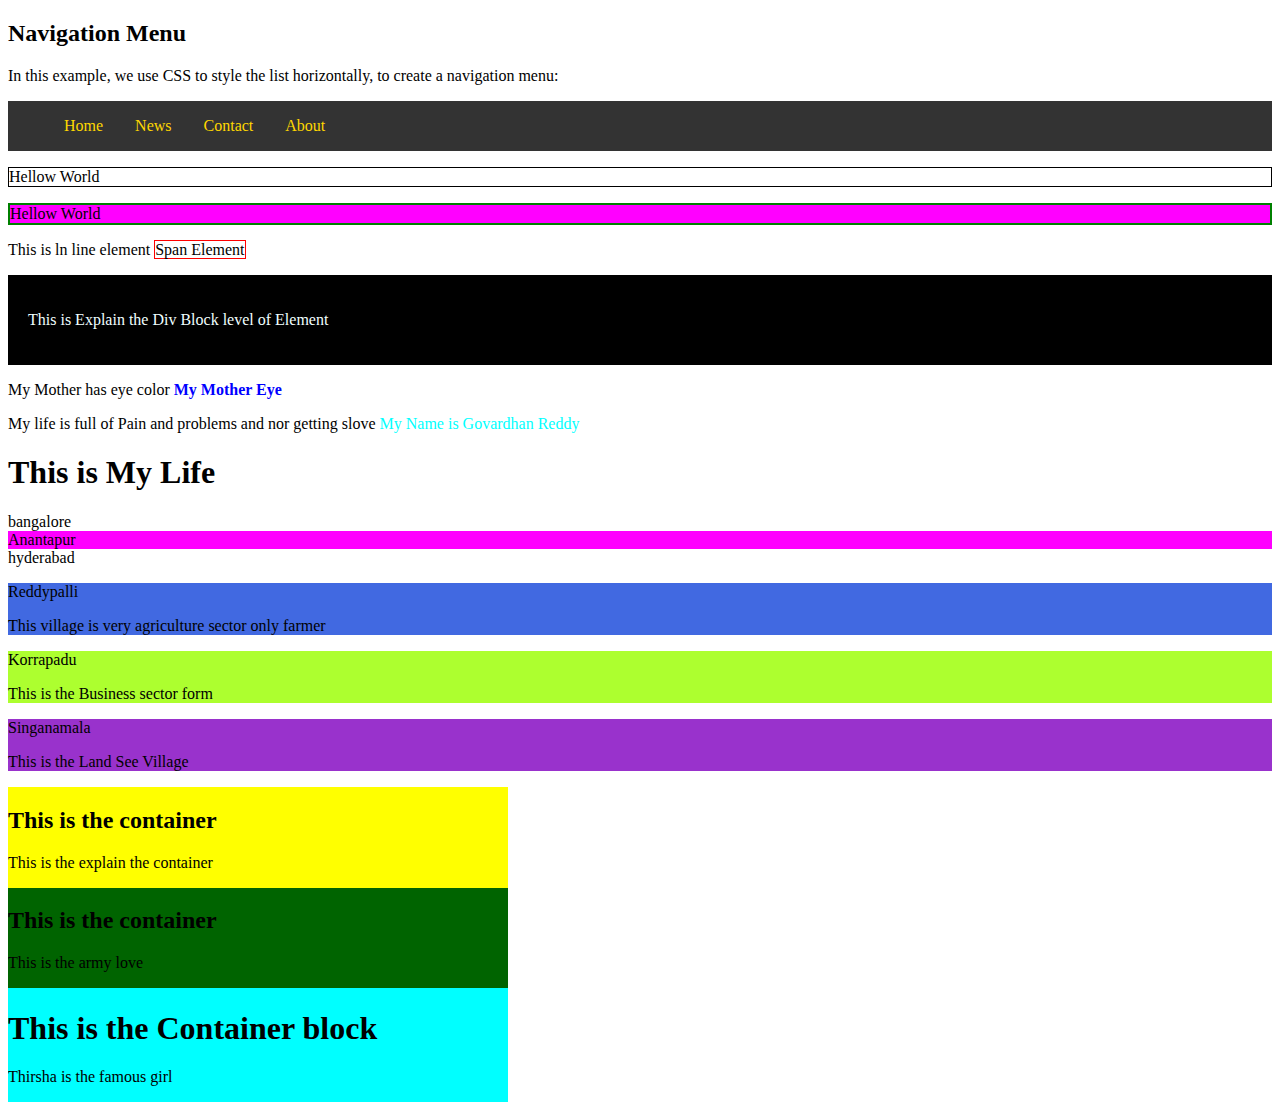
<file: index.html>
<!DOCTYPE html>
<html lang="en">
<head>
    <meta charset="UTF-8">
    <meta name="viewport" content="width=device-width, initial-scale=1.0">
    <title>Document</title>
</head>
<body>
    <!DOCTYPE html>
<html>
<head>
<style>
ul {
  list-style-type: none;
  margin: 1;
  padding: 2;
  overflow: hidden;
  background-color: #333333;
}

li {
  float: left;
}

li a {
  display: block;
  color: gold;
  text-align: center;
  padding: 16px;
  text-decoration: none;
}

li a:hover {
  background-color: #111111;
}
</style>
</head>
<body>

<h2>Navigation Menu</h2>
<p>In this example, we use CSS to style the list horizontally, to create a navigation menu:</p>

<ul>
  <li><a href="#home">Home</a></li>
  <li><a href="#news">News</a></li>
  <li><a href="#contact">Contact</a></li>
  <li><a href="#about">About</a></li>
</ul>

</body>
</html>


</body>
</html>


<html>
<body>
<p style="border: 1px solid black;">Hellow World</p>
<div style="border: 2px solid green">Hellow World</div>
<p >This is ln line element <span style="border: 1px solid red">Span Element</span></p>
</body>
</html>

<html>
<body>
<div style="background-color: black;color: azure;padding: 20px;">
    <p>This is Explain the Div Block level of Element</p>
</div>

</div>
</body>
</html>

<html>
<body>
<p>My Mother has eye color <span style="color: blue;font-weight: bold;">My Mother Eye</span></p>
<p> My life is full of Pain and problems and nor getting slove <span style="color: aqua;font-style: inherit;">My Name is Govardhan Reddy</span></p>
</body>
</html>

<html>
<body>
<style>
div {
    background-color: fuchsia;

}
</style>
<h1>This is My Life</h1>
bangalore <div>Anantapur</div>hyderabad

</body>
</html>

<!--<html>
<body>
    <style>
        div {
width: 100px;
margin: 100px;
background-color: cyan;
        }
    </style>
<h1>This is div and Element</h1>
<div>
    <p>hi</p>
    <p>Roja</p>
    <p>Fine</p>
</div>
</body>
</html>-->

<html>
<body>
<div style="background-color: royalblue;">
    <p>Reddypalli</p>
    <p>This village is very agriculture sector only farmer</p>
</div>
<div style="background-color:greenyellow;">
    <p>Korrapadu</p>
    <p>This is the Business sector form</p>
</div>
<div style="background-color: darkorchid;">
    <p>Singanamala</p>
    <p>This is the Land See Village</p>
</div>
</body>
</html>

<html>

<style>
div.mycontainer{
    width: 500px;
    overflow: auto;
}
div.mycontainer div{
    width: 500px;
    float: left;
}
</style>

<body>
<div class="mycontainer">
<div style="background-color: yellow;">
    <h2>This is the container</h2>
    <p>This is the explain the container</p>
</div>

<div style="background-color: darkgreen;">
    <h2>This is the container</h2>
    <p>This is the army love</p>
</div>
<div style="background-color: cyan;">
    <h1>This is the Container block</h1>
    <p>Thirsha is the famous girl</p>
</div>
</div>


</body>
</html>

<!DOCTYPE html>
<html lang="en">
<head>
    <meta charset="UTF-8">
    <meta name="viewport" content="width=device-width, initial-scale=1.0">
    <title>Document</title>
</head>
<body>
    <h will fuck of my life</h>
</body>
</html>
</file>
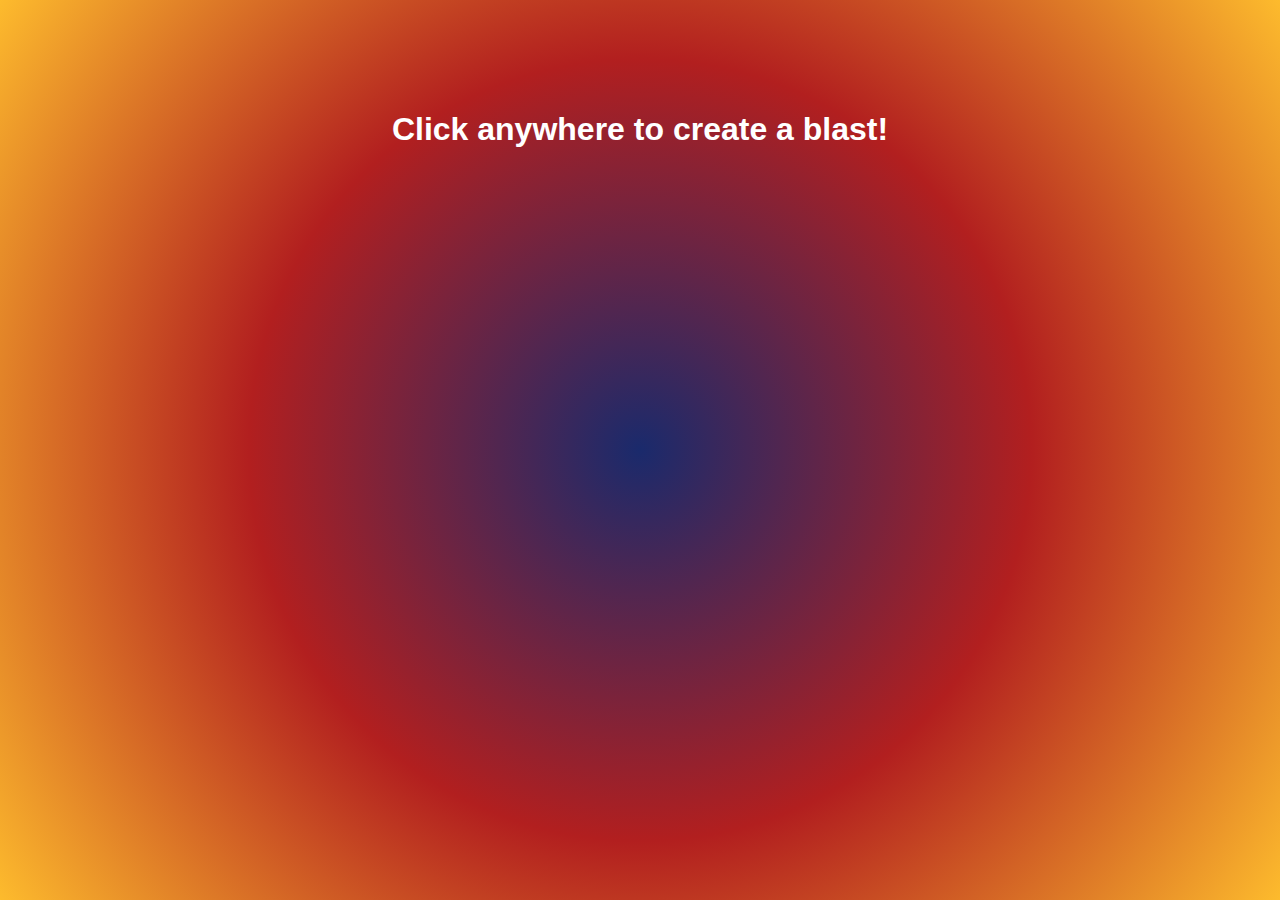
<file: blast.html>
<!DOCTYPE html>
<html lang="en">
<head>
    <meta charset="UTF-8">
    <meta name="viewport" content="width=device-width, initial-scale=1.0">
    <title>Blast Fun</title>
    <link rel="stylesheet" href="blast.css">
</head>
<body>
    <h1>Click anywhere to create a blast!</h1>
    <script src="blast.js"></script>
</body>
</html>
</file>
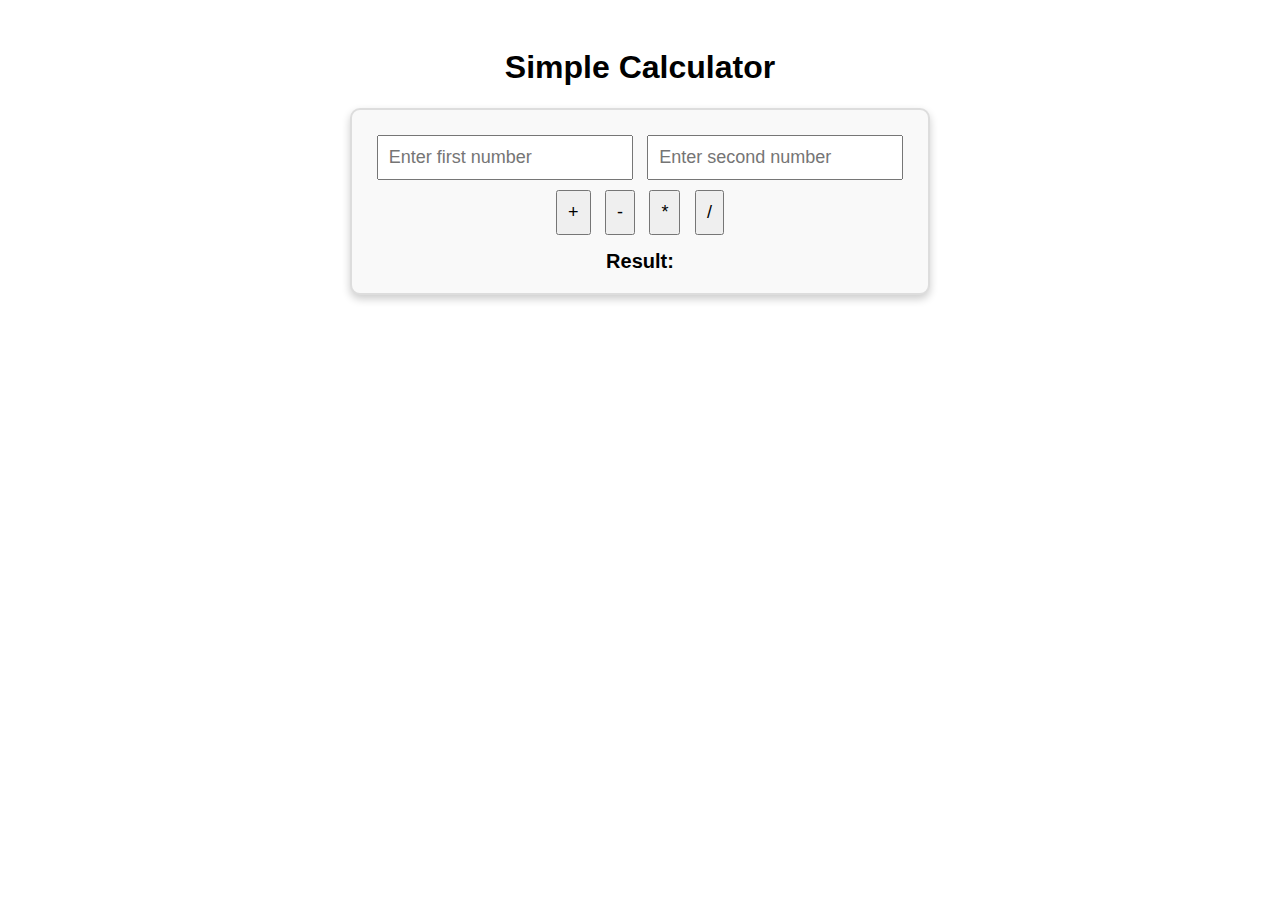
<file: calculator.html>
<!DOCTYPE html>
<html lang="en">
<head>
  <meta charset="UTF-8">
  <meta name="viewport" content="width=device-width, initial-scale=1.0">
  <title>Simple Calculator</title>
  <style>
    body {
      font-family: Arial, sans-serif;
      text-align: center;
      padding: 20px;
    }
    .calculator {
      display: inline-block;
      padding: 20px;
      border: 2px solid #ddd;
      border-radius: 10px;
      background-color: #f9f9f9;
      box-shadow: 0 4px 8px rgba(0, 0, 0, 0.2);
    }
    input, button {
      margin: 5px;
      padding: 10px;
      font-size: 18px;
    }
    button {
      cursor: pointer;
    }
    #result {
      margin-top: 10px;
      font-size: 20px;
      font-weight: bold;
    }
  </style>
</head>
<body>
  <h1>Simple Calculator</h1>
  <div class="calculator">
    <input type="number" id="num1" placeholder="Enter first number">
    <input type="number" id="num2" placeholder="Enter second number"><br>
    <button onclick="calculate('+')">+</button>
    <button onclick="calculate('-')">-</button>
    <button onclick="calculate('*')">*</button>
    <button onclick="calculate('/')">/</button>
    <div id="result">Result: </div>
  </div>

  <script>
    function calculate(operator) {
      const num1 = parseFloat(document.getElementById('num1').value);
      const num2 = parseFloat(document.getElementById('num2').value);

      if (isNaN(num1) || isNaN(num2)) {
        document.getElementById('result').textContent = "Please enter valid numbers.";
        return;
      }

      let result;
      switch (operator) {
        case '+':
          result = num1 + num2;
          break;
        case '-':
          result = num1 - num2;
          break;
        case '*':
          result = num1 * num2;
          break;
        case '/':
          if (num2 === 0) {
            document.getElementById('result').textContent = "Cannot divide by zero.";
            return;
          }
          result = num1 / num2;
          break;
        default:
          result = "Invalid Operation";
      }

      document.getElementById('result').textContent = `Result: ${result}`;
    }
  </script>
</body>
</html>
</file>
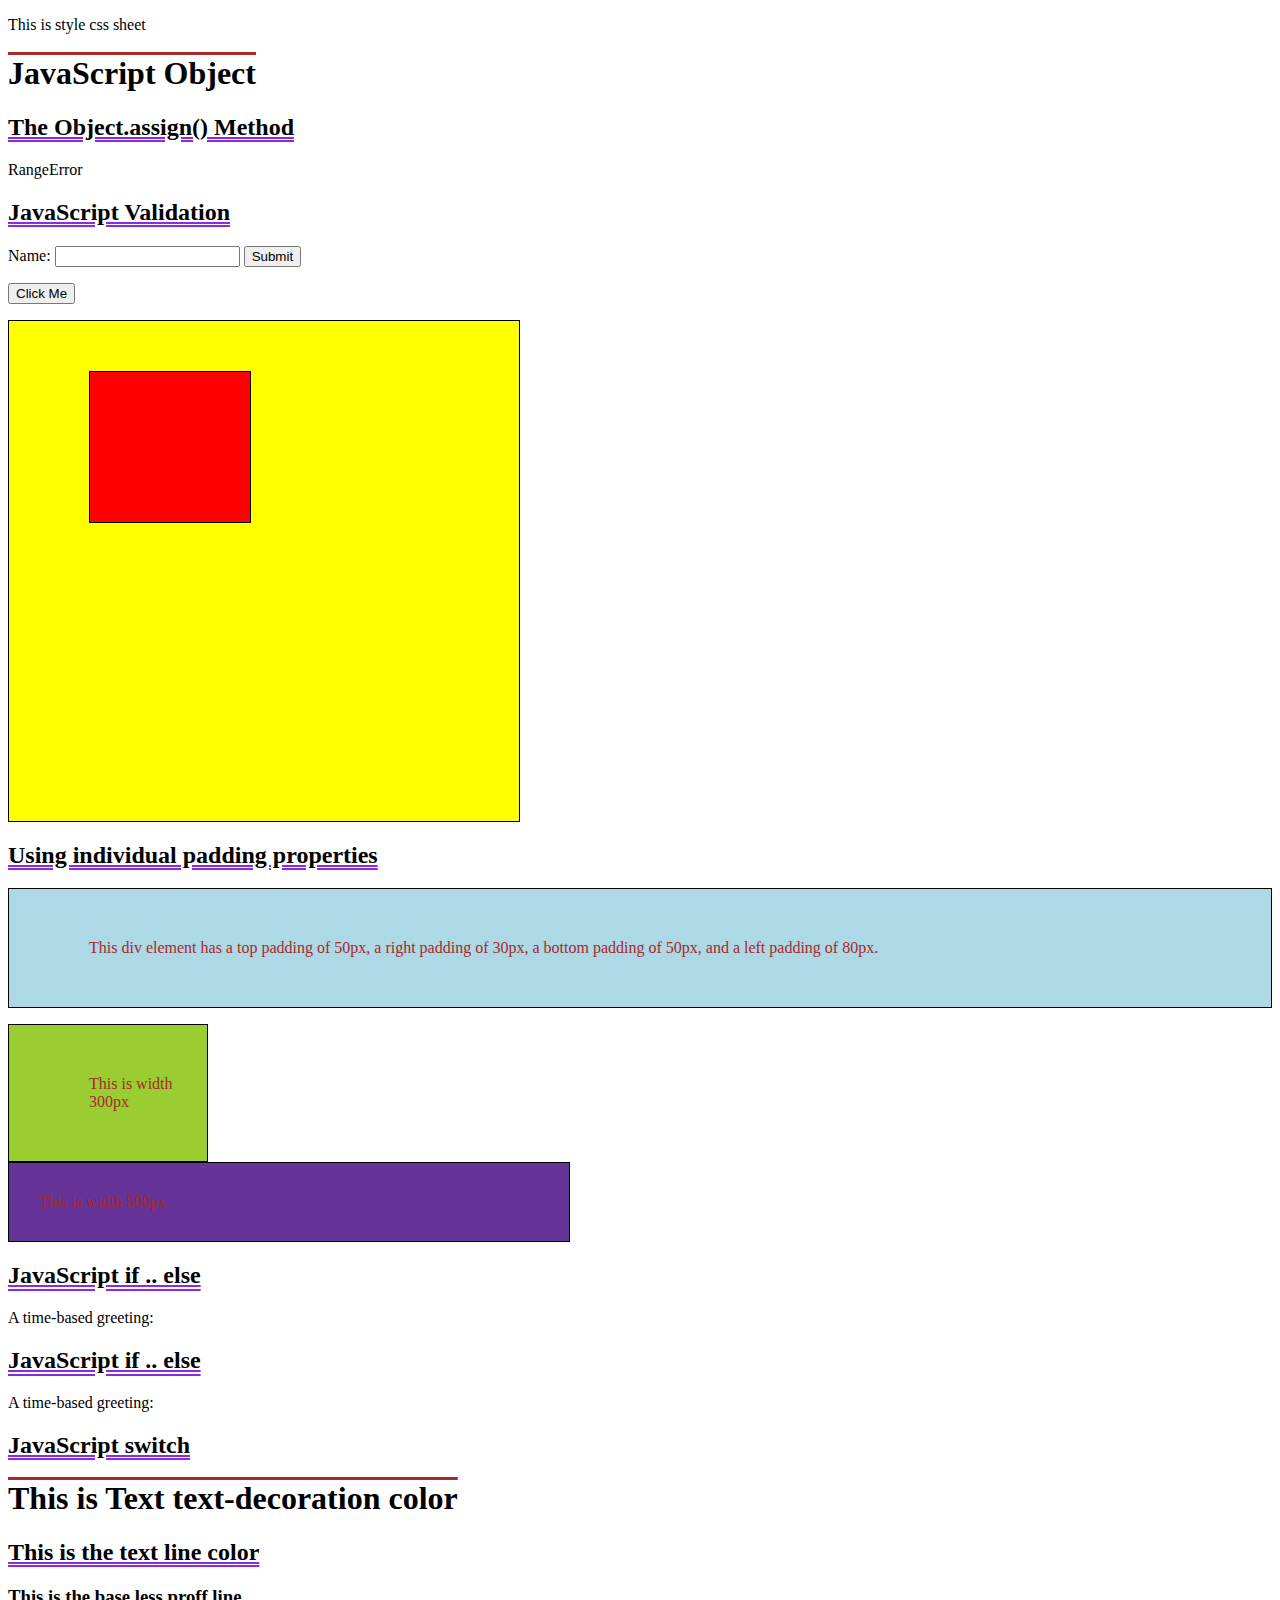
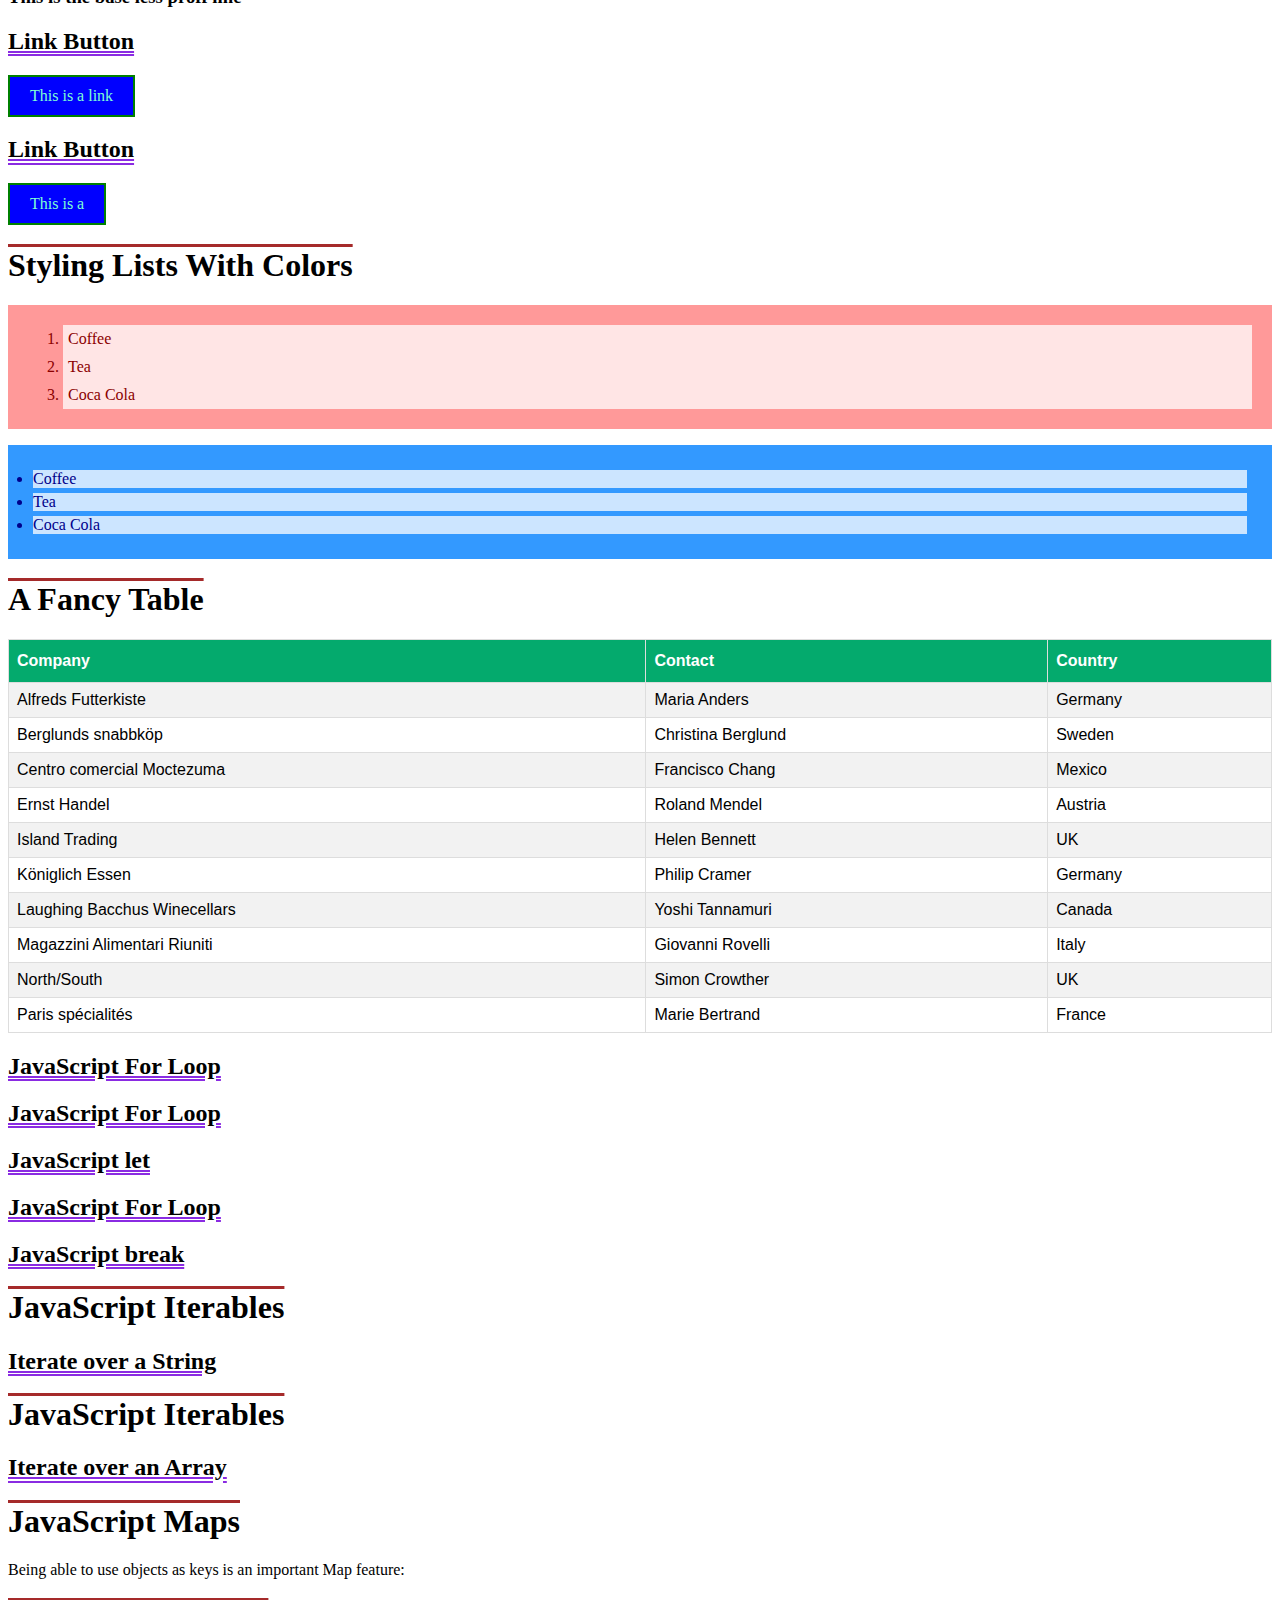
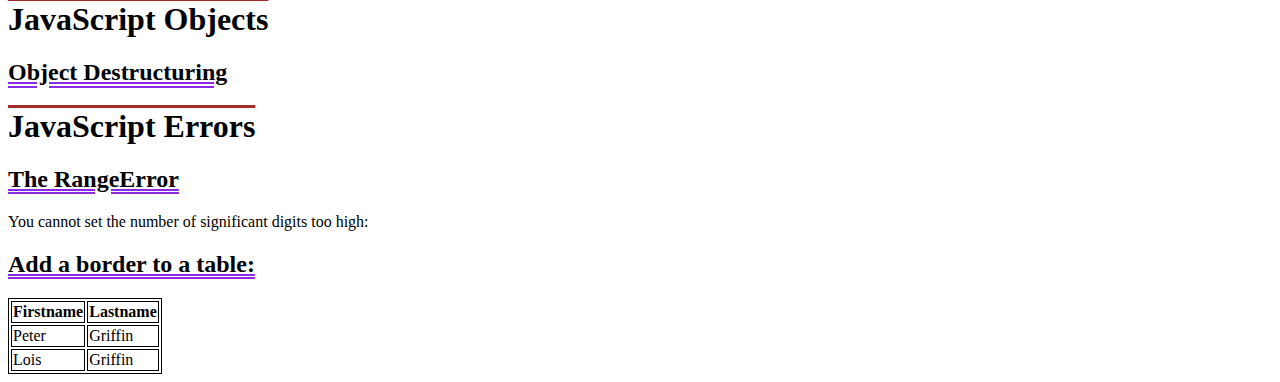
<file: div.html>
<!DOCTYPE html>
<html lang="en">
<head>
    <meta charset="UTF-8">
    <meta name="viewport" content="width=device-width, initial-scale=1.0">
    <title>Document</title>
</head>
<body>
    <p> This is style css sheet</p>
    <style>
        div {
            border: 1px salmon brown;
            background-color: blueviolet;
            color: brown;
        }
    </style>
</body>
</html>
<!DOCTYPE html>
<html>
<body>
<h1>JavaScript Object</h1>
<h2>The Object.assign() Method</h2>
<p id="demo"></p>
<script>
// Create Target Object
const person1 = {
  firstName: "John",
  lastName: "Doe",
  age: 50,
  eyeColor: "blue"
};
const person2 = {firstName: "Anne",lastName: "Smith"};
Object.assign(person1, person2);
let text = Object.entries(person1);
document.getElementById("demo").innerHTML = text;
</script>
</body>
</html>
<html>
<head>
<body>
<p id="demo"></p>
<script>
const people ={
    firstName:"Bhima",
    lastName:"Reddy",
    age:34,
    eyeColor:"red"
};
const people1 ={firstName:"Chakali",lastName:"Varun"};
Object.assign(people,people1);
let text8 =Object.entries(people1);
document.getElementById("demo").innerHTML =text8;
</script> 
</body>
</head>
</html>

<!DOCTYPE html>
<html>
<head>
<script>
function validateForm() {
  let x = document.forms["myForm"]["fname"].value;
  if (x == "") {
    alert("Name must be filled out");
    return false;
  }
}
</script>
</head>
<body>
<h2>JavaScript Validation</h2>
<form name="myForm" action="/action_page.php" onsubmit="return validateForm()" method="post">
  Name: <input type="text" name="fname">
  <input type="submit" value="Submit">
</form>
</body>
</html>

<!DOCTYPE html>
<html>
<style>
#container {
  width: 400px;
  height: 400px;
  position: relative;
  background: yellow;
}
#animate {
  width: 50px;
  height: 50px;
  position: absolute;
  background-color: red;
}
</style>
<body>

<p><button onclick="myMove()">Click Me</button></p> 

<div id ="container">
  <div id ="animate"></div>
</div>

<script>
function myMove() {
  let id = null;
  const elem = document.getElementById("animate");   
  let pos = 0;
  clearInterval(id);
  id = setInterval(frame, 5);
  function frame() {
    if (pos == 350) {
      clearInterval(id);
    } else {
      pos++; 
      elem.style.top = pos + "px"; 
      elem.style.left = pos + "px"; 
    }
  }
}
</script>
</body>
</html>
<!DOCTYPE html>
<html>
<head>
<style>
div {
  border: 1px solid black;
  background-color: lightblue;
  padding-top: 50px;
  padding-right: 30px;
  padding-bottom: 50px;
  padding-left: 80px;
}
</style>
</head>
<body>
<h2>Using individual padding properties</h2>
<div>This div element has a top padding of 50px, a right padding of 30px, a bottom padding of 50px, and a left padding of 80px.</div>
</body>
</html>

<html>
<head>

<p id="demo"></p>
<style>
div.ex1{
    width: 200px;
    background-color: yellowgreen;
    box-sizing: border-box;
}
div.ex2{
    width: 500px;
    background-color: rebeccapurple;
    padding: 30px;
}
</style>
<body>
<div class ="ex1">This is width 300px</div>
<div class ="ex2"> This is width 500px</div>
</body>
</head>
</html>

<!DOCTYPE html>
<html>
<body>
    <h2>JavaScript if .. else</h2>
    <p>A time-based greeting:</p>
    <p id="demo"></p>
    <script>
        const hour = new Date().getHours(); 
        let greeting;
        if (hour < 18) {
            greeting = "Good day";
        } else {
            greeting = "Good evening";
        }
        document.getElementById("demo").innerHTML = greeting;
    </script>
</body>
</html>
<html>
<head>
 <body>
<p id="demo"></p>
<script>
const hours =new Date().getHours();
let greeting3;
if (hour <19){
    greeting3="Good Day";
}else {
    greeting3="Good Evening";
}
document.getElementById("demo").innerHTML=greeting3;
</script>
</head>
</body>
</html>

<!DOCTYPE html>
<html>
<body>
<h2>JavaScript if .. else</h2>
<p>A time-based greeting:</p>
<p id="demo"></p>
<script>
const time = new Date().getHours();
let greeting4;
if (time < 10) {
  greeting4 = "Good morning";
} else if (time < 20) {
  greeting4 = "Good day";
} else {
  greeting4 = "Good evening";
}
document.getElementById("demo").innerHTML = greeting4;
</script>
</body>
</html>

<html>
<head>
<body>
<p id="demo"></p>
<script>
const time1 = new date().getHours();
let greeting5;
if (time<10){
    greeting5 ="GooD Morning";
}else  if (time1 < 20) {
    greeting5= "GooD Day";
} else {
    greeting5 = "Good Evening";
}
document.getElementById("demo").innerHTML=greeting5;
</script>
</body>
</head>
</html>

<html>
<body>
<h2>JavaScript switch</h2>
<p id="demo"></p>
<script>
let text0;
switch (new Date().getDay()) {
  case 4:
  case 5:
    text0= "Soon it is Weekend";
    break;
  case 0:
  case 6:
    text0 = "It is Weekend";
    break;
  default:
    text0 = "Looking forward to the Weekend";
}
document.getElementById("demo").innerHTML = text;
</script>
</body>
</html>

<html>
<head>
<body>
<p id="demo"></p>
<script>
let text5;
switch (new Date().getDay()) {
case 1:
case 2 :
text5="Soon its Weekend";
break;
default:
text5="Looking Forward ti this Weekend";
}
document.getElementById("demo").innerHTML= text5;
</script>
</body>
</head>
</html>

<html>
<head>
<style>
h1{
    text-decoration: dashed;
    text-decoration: overline;
    text-decoration-color: brown;
}
h2{
    text-decoration: line-through;
    text-decoration: underline red double;
    text-decoration-color: blueviolet;
}
h3{
    text-decoration: underline;
    text-decoration: solid;
    text-decoration-color: aliceblue;
}
</style>
<body>
    <h1>This is Text text-decoration color</h1>
    <h2> This is the text line color</h2>
    <h3> This is the base less proff line</h3>
</body>
</head>
</html>
<!DOCTYPE html>
<html>
<head>
<style>
a:link, a:visited {
  background-color: white;
  color: black;
  border: 2px solid green;
  padding: 10px 20px;
  text-align: center;
  text-decoration: none;
  display: inline-block;
}
a:hover, a:active {
  background-color: green;
  color: white;
}
</style>
</head>
<body>
<h2>Link Button</h2>
<a href="default.asp" target="_blank">This is a link</a>
</body>
</html>
<html>
<head>
<p id="demo"></p>
<style>
a:link, a:visited{
    text-decoration: dashed;
    display: inline-block;
    background-color: blue;
    color: aquamarine;   
}

</style>
<body>
    <h2>Link Button</h2>
    <a href="https://dqy00000fktbfma3-dev-ed.develop.lightning.force.com/lightning/page/home" target="_blank">This is a <link rel="stylesheet" href=""></a>
</body>
</body>
</head>
</html>
<html>
<head>
<style>
ol {
  background: #ff9999;
  padding: 20px;
}
ul {
  background: #3399ff;
  padding: 20px;
}
ol li {
  background: #ffe5e5;
  color: darkred;
  padding: 5px;
  margin-left: 35px;
}
ul li {
  background: #cce5ff;
  color: darkblue;
  margin: 5px;
}
</style>
</head>
<body>
<h1>Styling Lists With Colors</h1>
<ol>
  <li>Coffee</li>
  <li>Tea</li>
  <li>Coca Cola</li>
</ol>
<ul>
  <li>Coffee</li>
  <li>Tea</li>
  <li>Coca Cola</li>
</ul>
</body>
</html>
<html>
<head>
<style>
#customers {
  font-family: Arial, Helvetica, sans-serif;
  border-collapse: collapse;
  width: 100%;
}

#customers td, #customers th {
  border: 1px solid #ddd;
  padding: 8px;
}

#customers tr:nth-child(even){background-color: #f2f2f2;}

#customers tr:hover {background-color: #ddd;}

#customers th {
  padding-top: 12px;
  padding-bottom: 12px;
  text-align: left;
  background-color: #04AA6D;
  color: white;
}
</style>
</head>
<body>
<h1>A Fancy Table</h1>
<table id="customers">
  <tr>
    <th>Company</th>
    <th>Contact</th>
    <th>Country</th>
  </tr>
  <tr>
    <td>Alfreds Futterkiste</td>
    <td>Maria Anders</td>
    <td>Germany</td>
  </tr>
  <tr>
    <td>Berglunds snabbköp</td>
    <td>Christina Berglund</td>
    <td>Sweden</td>
  </tr>
  <tr>
    <td>Centro comercial Moctezuma</td>
    <td>Francisco Chang</td>
    <td>Mexico</td>
  </tr>
  <tr>
    <td>Ernst Handel</td>
    <td>Roland Mendel</td>
    <td>Austria</td>
  </tr>
  <tr>
    <td>Island Trading</td>
    <td>Helen Bennett</td>
    <td>UK</td>
  </tr>
  <tr>
    <td>Königlich Essen</td>
    <td>Philip Cramer</td>
    <td>Germany</td>
  </tr>
  <tr>
    <td>Laughing Bacchus Winecellars</td>
    <td>Yoshi Tannamuri</td>
    <td>Canada</td>
  </tr>
  <tr>
    <td>Magazzini Alimentari Riuniti</td>
    <td>Giovanni Rovelli</td>
    <td>Italy</td>
  </tr>
  <tr>
    <td>North/South</td>
    <td>Simon Crowther</td>
    <td>UK</td>
  </tr>
  <tr>
    <td>Paris spécialités</td>
    <td>Marie Bertrand</td>
    <td>France</td>
  </tr>
</table>
</body>
</html>

<!DOCTYPE html>
<html>
<body>
<h2>JavaScript For Loop</h2>
<p id="demo"></p>
<script>
const cars = ["BMW", "Volvo", "Saab", "Ford", "Fiat", "Audi"];
let text = "";
for (let i = 0; i < cars.length; i++) {
  text += cars[i] + "<br>";
}
document.getElementById("demo").innerHTML = text;
</script>
</body>
</html>

<html>
<head>
<body>
<p id="demo"></p>
<script>
const cites =[ "Anantapur","Bangalore","Chennai","Delhi","Mumbai","Kollakatha"];
let text78 ="";
for (let i=0; i< cites.length; i++){
    text78 += cites[i] +"<br>";
}
document.getElementById("demo").innerHTML=text78;
</script>
</body>
</head>
</html>
<html>
<body>
<h2>JavaScript For Loop</h2>
<p id="demo"></p>
<script>
const cars = ["BMW", "Volvo", "Saab", "Ford"];
let i, len, text;
for (i = 0, len = cars.length, text = ""; i < len; i++) {
  text += cars[i] + "<br>";
}
document.getElementById("demo").innerHTML = text;
</script>
</body>
</html>

<html>
<head>
<body>
<p id="demo"></p>
<script>
const country =["Asia","Africa","India","Japan"];
let ii, len1, text00;
for(ii = 0,len1 = country.length, text00 =" "; ii < len; ii++) {
 text += country[ii]+ "<br">;
}
document.getElementById("demo").innerHTML = text00;
</script>
</body>
</head>
</html>
<html>
<body>
<h2>JavaScript let</h2>
<p id="demo"></p>
<script>
let i = 5;
for (let i = 0; i < 10; i++) {
  // some statements
}
document.getElementById("demo").innerHTML = i;
</script>
</body>
</html>
<html>
<head>
<body>
<p id="demo"></p>
<script>
let a= 100;
for (let a=0; a < 100; a++){

}
document.getElementById("demo").innerHTML = a;
</script>
</body>
</head>
</html>

<html>
<body>
<h2>JavaScript For Loop</h2>
<p id="demo"></p>
<script>
const cars1 = ["BMW", "Volvo", "Saab", "Ford"];
let i1 = 2;
let len11 = cars.length;
let text11 = "";
for (;  i < len; i++) {
  text += cars[i] + "<br>";
}
document.getElementById("demo").innerHTML = text11;
</script>
</body>
</html>
<html>
<body>
<h2>JavaScript break</h2>
<p id="demo"></p>
<script>
const cars = ["BMW", "Volvo", "Saab", "Ford"];
let text = "";
list: {
  text += cars[0] + "<br>"; 
  text += cars[1] + "<br>"; 
  break list;
  text += cars[2] + "<br>"; 
  text += cars[3] + "<br>"; 
}
document.getElementById("demo").innerHTML = text;
</script>
</body>
</html>
<html>
<head>
<body>
<p id="demo"></p>
<script>
const vehical =["Cycle","Bicycle","Car","Motor"];
let text88 ="";
list1: {
    text88 +=vehical[0]+ "<br>";
    text88 +=vehical[1]+ "<br>";
    break list1;
    text88 += vehical[2]+ "<br>";
    text88 += vehical[3]+ "<br>";
}
document.getElementById("demo").innerHTML =text88;
</script>
</body>
</head>
</html>
<html>
<body>
<h1>JavaScript Iterables</h1>
<h2>Iterate over a String</h2>
<p id="demo"></p>
<script>
const name = "W3Schools";
let text = ""
for (const x of name) {
  text += x + "<br>";
}
document.getElementById("demo").innerHTML = text;
</script>
</body>
</html>
<html>
<head>
<body>
<p id="demo"></p>
<script>
const na ="GovardhanReddy";
let text89 =""
for (const x of na){
    text89 += x +"<br>";
}
document.getElementById("demo").innerHTML =text89;
</script>
</body>
</head>
</html>
<!DOCTYPE html>
<html>
<body>
<h1>JavaScript Iterables</h1>
<h2>Iterate over an Array</h2>
<p id="demo"></p>
<script>
const letters = ["a","b","c"];
let text = "";
for (const x of letters) {
  text += x + "<br>";
}
document.getElementById("demo").innerHTML = text;
</script>
</body>
</html>
<html>
<head>
<boddy>
<p id="demo"></p>
<script>
const lett =["aa","bb","cc","dd","ee"];
let text000 ="";
for (const x of lett){
    text000 += x + "<br>";
}
document.getElementById("demo").innerHTML = text000;
</script>
</boddy>
</head>
</html>
<html>
<body>
<h1>JavaScript Maps</h1>
<p>Being able to use objects as keys is an important Map feature:</p>
<p id="demo"></p>
<script>
const apples = {name: 'Apples'};
const bananas = {name: 'Bananas'};
const oranges = {name: 'Oranges'};
const fruits = new Map();
fruits.set(apples, 500);
fruits.set(bananas, 300);
fruits.set(oranges, 200);
document.getElementById("demo").innerHTML = fruits.get(apples);
</script>
</body>
</html>

<html>
<head>
<body>
<p id="demo"></p>
<script>
const anger ={name: 'Anger'};
const badam={ name: 'Badam'};
const painapple ={name: 'Pineapple'};
const fruits1 = new Map();
fruits1.set(anger,450);
fruits1.set(badam,550);
fruits1.set(painapple,690);
document.getElementById("demo").innerHTML =fruits1.get(painapple);
</script>
</body>
</head>
</html>
<!DOCTYPE html>
<html>
<body>
<h1>JavaScript Objects</h1>
<h2>Object Destructuring</h2>
<p id="demo"></p>
<script>
const person = {
  firstName: "John",
  lastName: "Doe",
  age: 50
};
let {lastName : name} = person;
document.getElementById("demo").innerHTML = name;
</script>
</body>
</html>
<html>
<head>
<body>
<p id="demo"></p>
<script>
const pg ={
    firstName:"Obleasu",
    lastName: "Varun",
    age:45
};
let {lastName : name1}=pg;
document.getElementById("demo").innerHTML=name1;
</script>
</body>
</head>
</html>
<html>
<body>
<h1>JavaScript Errors</h1>
<h2>The RangeError</h2>

<p>You cannot set the number of significant digits too high:</p>

<p id="demo">

<script>
let num = 1;
try {
  num.toPrecision(500);
}
catch(err) {
  document.getElementById("demo").innerHTML = err.name;
}
</script>

</body>
</html>

<!DOCTYPE html>
<html>
<head>
<style>
table, th, td {
  border: 1px solid;
}
</style>
</head>
<body>
<h2>Add a border to a table:</h2>
<table>
  <tr>
    <th>Firstname</th>
    <th>Lastname</th>
  </tr>
  <tr>
    <td>Peter</td>
    <td>Griffin</td>
  </tr>
  <tr>
    <td>Lois</td>
    <td>Griffin</td>
  </tr>
</table>
</body>
</html>
</file>
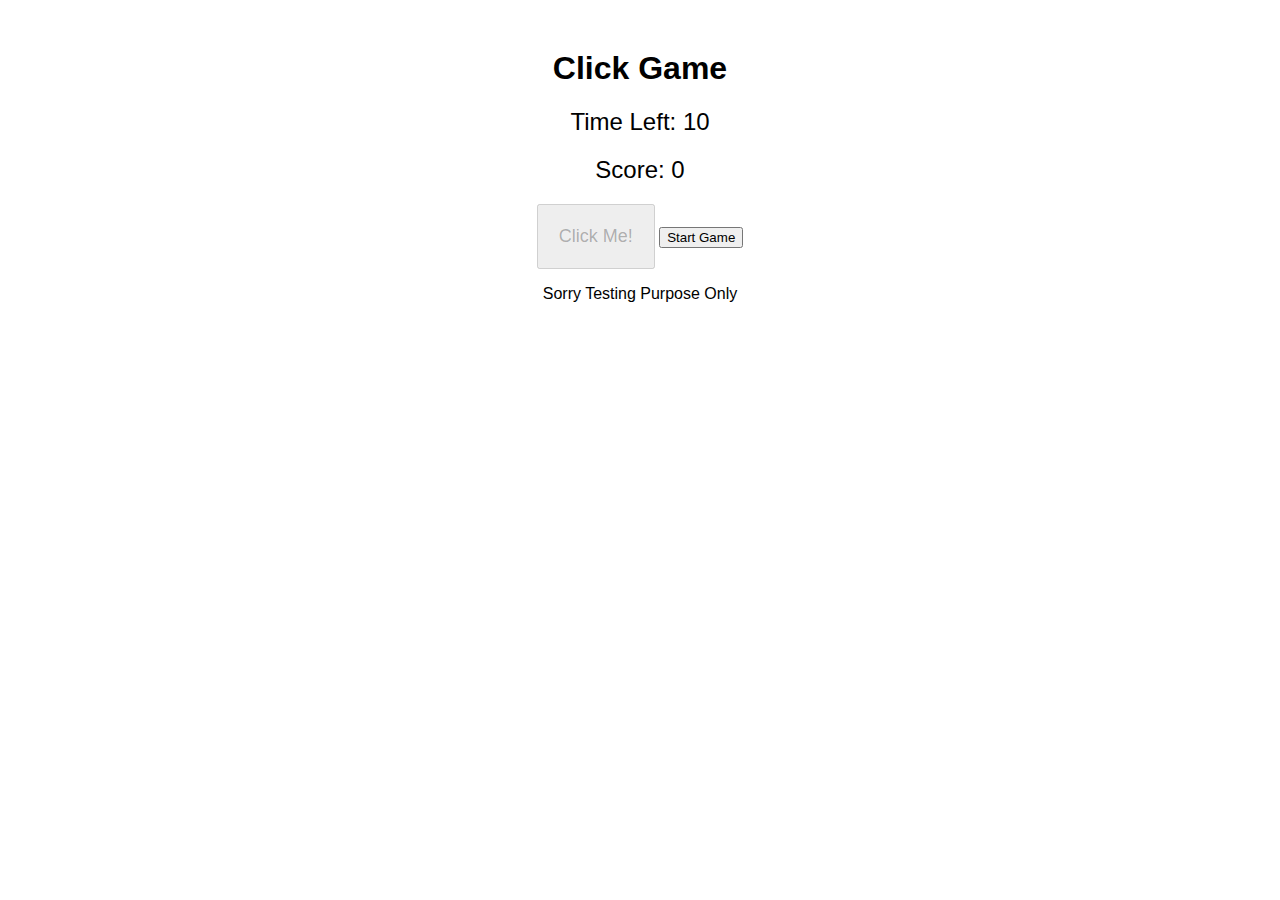
<file: fuck.html>
<!DOCTYPE html>
<html lang="en">
<head>
    <meta charset="UTF-8">
    <meta name="viewport" content="width=device-width, initial-scale=1.0">
    <title>Click Game</title>
    <style>
        body {
            font-family: Arial, sans-serif;
            text-align: center;
            margin-top: 50px;
        }
        #gameButton {
            padding: 20px;
            font-size: 18px;
            cursor: pointer;
        }
        #timer, #score {
            font-size: 24px;
            margin: 20px;
        }
    </style>
</head>
<body>
    <h1>Click Game</h1>
    <p id="timer">Time Left: 10</p>
    <p id="score">Score: 0</p>
    <button id="gameButton" onclick="incrementScore()" disabled>Click Me!</button>
    <button onclick="startGame()">Start Game</button>

    <script>
        let score = 0;
        let timeLeft = 10; // Game duration in seconds
        let timer;

        function startGame() {
            score = 0;
            timeLeft = 10;
            document.getElementById("score").textContent = "Score: " + score;
            document.getElementById("timer").textContent = "Time Left: " + timeLeft;
            document.getElementById("gameButton").disabled = false;

            // Countdown timer
            timer = setInterval(() => {
                timeLeft--;
                document.getElementById("timer").textContent = "Time Left: " + timeLeft;

                if (timeLeft <= 0) {
                    endGame();
                }
            }, 1000);
        }

        function incrementScore() {
            score++;
            document.getElementById("score").textContent = "Score: " + score;
        }

        function endGame() {
            clearInterval(timer);
            document.getElementById("gameButton").disabled = true;
            alert("Time's up! Your final score is: " + score);
        }
    </script>
</body>
</html>

<!DOCTYPE html>
<html lang="en">
<head>
    <meta charset="UTF-8">
    <meta name="viewport" content="width=device-width, initial-scale=1.0">
    <title>Document</title>
</head>
<body>
    <p> Sorry Testing Purpose Only</p>
</body>
</html>
</file>
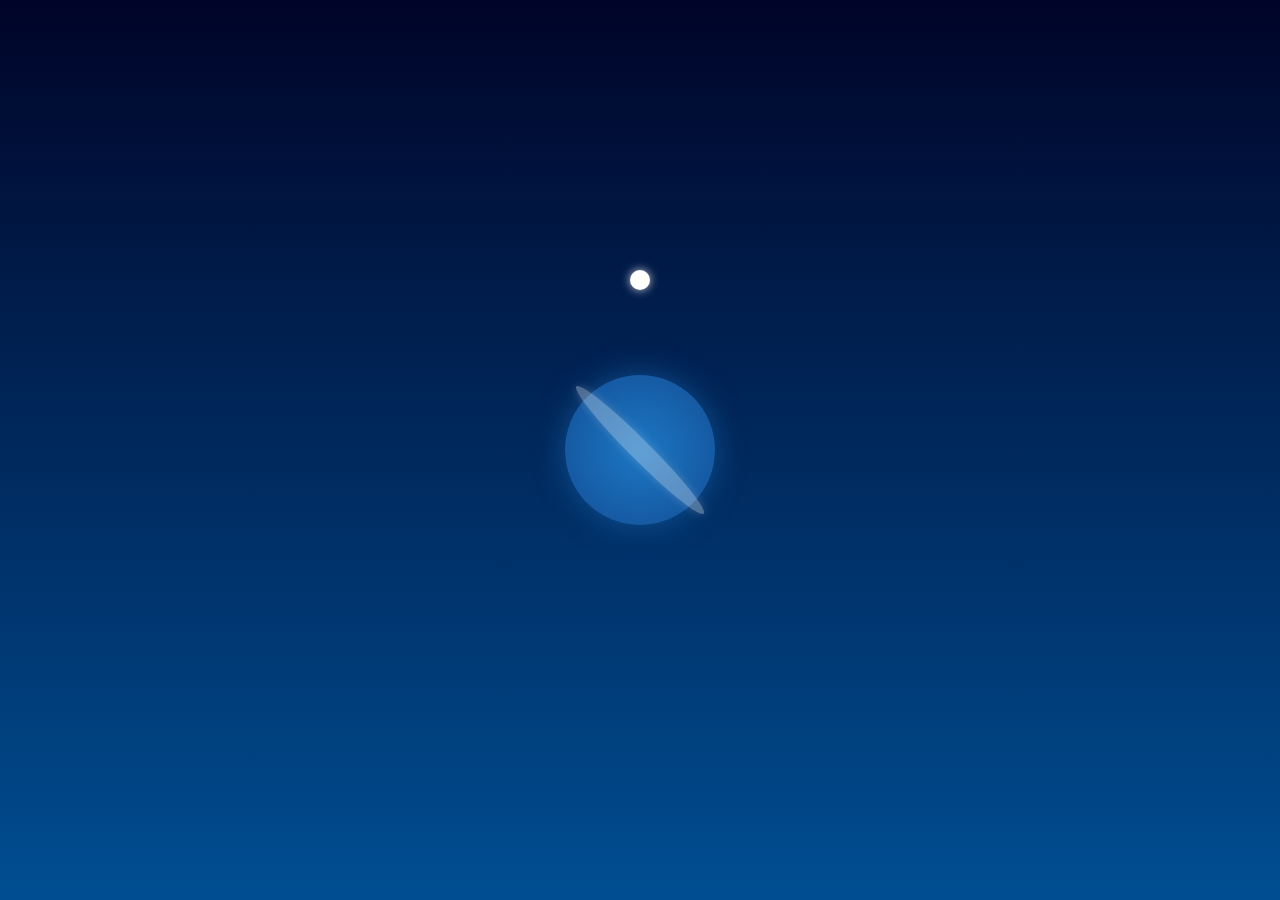
<file: plant.html>
<!DOCTYPE html>
<html lang="en">
<head>
    <meta charset="UTF-8">
    <meta name="viewport" content="width=device-width, initial-scale=1.0">
    <title>Planet Design</title>
    <link rel="stylesheet" href="styles.css">
</head>
<body>
    <div class="space">
        <div class="planet">
            <div class="ring"></div>
        </div>
        <div class="satellite orbit"></div>
    </div>
</body>
</html>
</file>
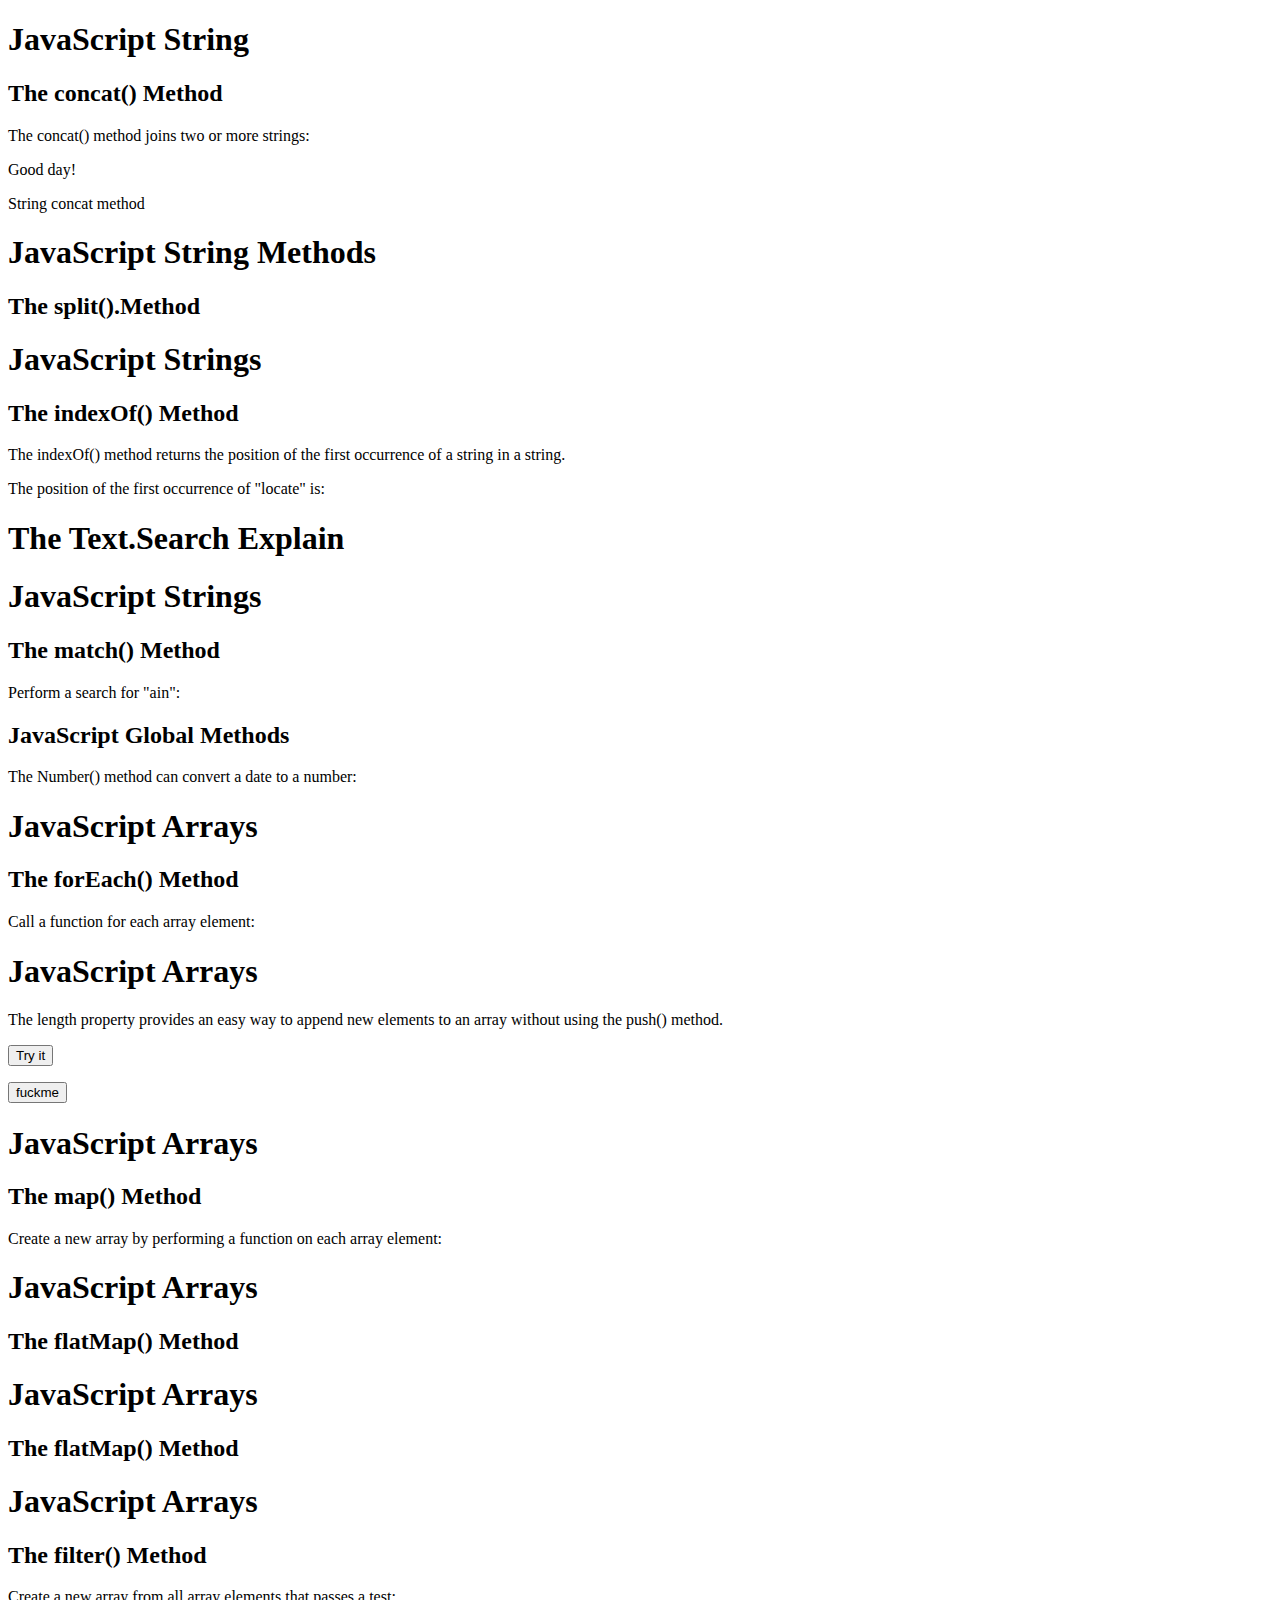
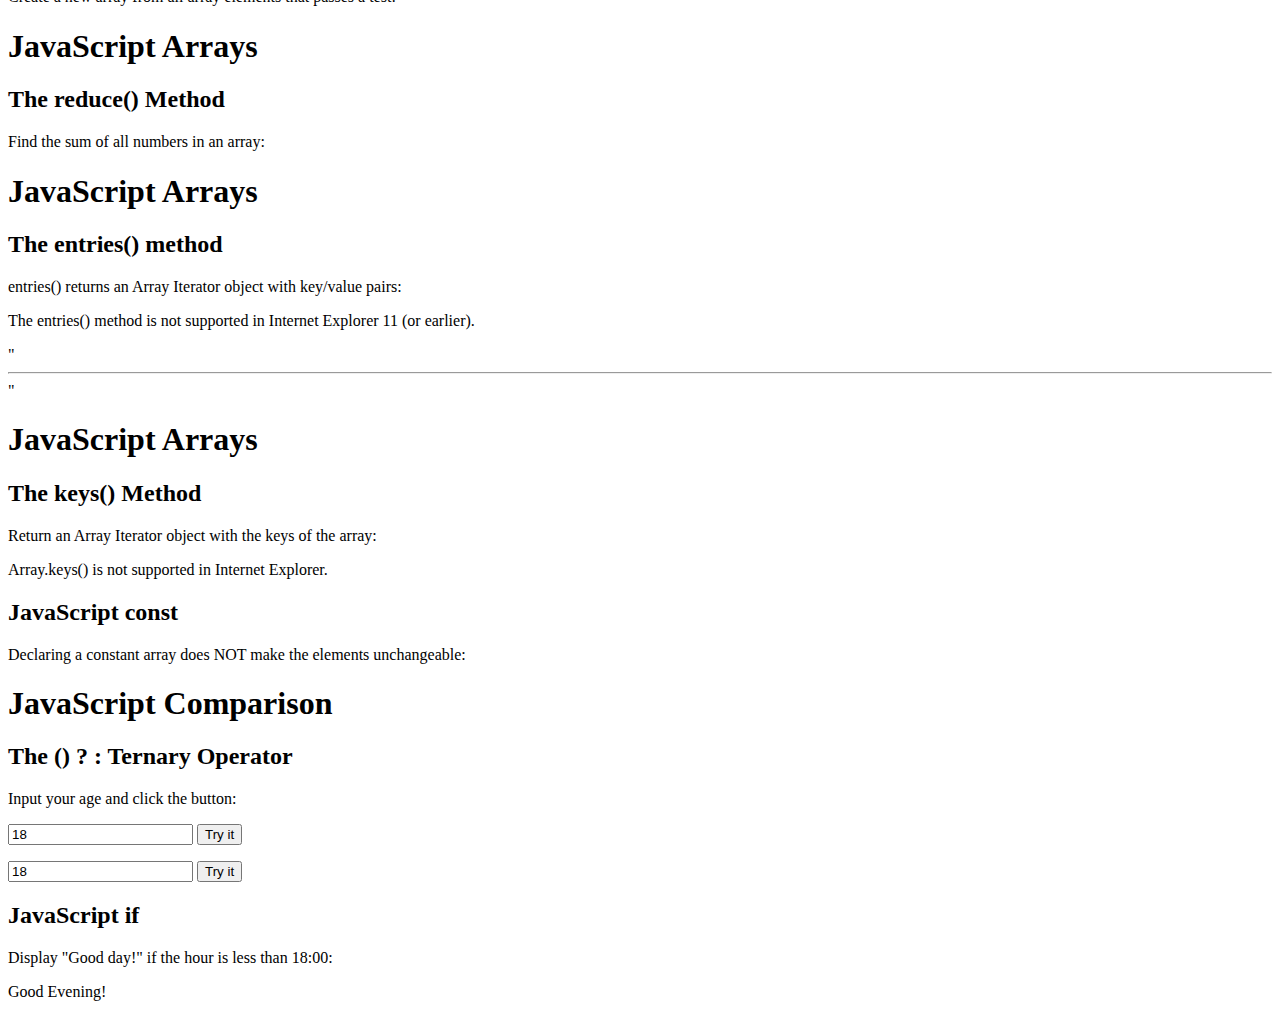
<file: string.html>
<!DOCTYPE html>
<html lang="en">
<head>
    <meta charset="UTF-8">
    <meta name="viewport" content="width=device-width, initial-scale=1.0">
    <title>Document</title>
</head>
<body>
    <!DOCTYPE html>
    <html>
    <body>
    
    <h1>JavaScript String</h1>
    <h2>The concat() Method</h2>
    
    <p>The concat() method joins two or more strings:</p>
    
    <p id="demo"></p>
    
    <script>
    let text1 = "Hello";
    let text2 = "World!";
    let text3 = text1.concat(" ",text2);
    document.getElementById("demo").innerHTML = text3;
    </script>
    
    </body>
    </html>
</body>
</html>

<html>
<head>
<body>
<p id="demo">String concat method</p>
<script>
    let page="My";
    let page1="World";
    let page3= page.concat(" ",page1);
    document.getElementById("demo").innerHTML= page3;
</script>
</body>
</head>
</html>

<!DOCTYPE html>
<html>
<body>

    <!DOCTYPE html>
    <html>
    <body>
    
    <h1>JavaScript String Methods</h1>
    <h2>The split().Method</h2>
    
    <p id="demo"></p>
    
    <script>
    let text = "Hello";
    const myArr = text.split("");
    
    text = "";
    for (let i = 0; i < myArr.length; i++) {
      text += myArr[i] + "<br>"
    }
    document.getElementById("demo").innerHTML = text;
    </script>
    
    </body>
    </html>

    <html>
    <head>
    <body>
    <p id="demo"></p>
    <script>
        let mock = "Hai";
        const myArr1 = mock.split("");
        mock ="";
        for (let i =0; i<myArr1.length; i++){
            mock +=myArr[i]+"<br>"
        }
        document.getElementById("demo").innerText=mock;
    </script>
    </body>
    </head>
    </html>

    <!DOCTYPE html>
<html>
<body>

<h1>JavaScript Strings</h1>
<h2>The indexOf() Method</h2>

<p>The indexOf() method returns the position of the first occurrence of a string in a string.</p>
<p>The position of the first occurrence of "locate" is:</p>
<p id="demo"></p>

<script>
let text11 = "Please locate where 'locate' occurs!";
let index = text11.indexOf("locate");
document.getElementById("demo").innerHTML = index; 
</script>

</body>
</html>

<html>
<head>
<body>
<p id="demo"></p>
<script>
    let spail = " My life is Enter Collispale";
    let index1 = spail.indexOf("Enter");
    document.getElementById("demo").innerHTML = index1
</script>
</body>
</head>
</html>

<html>
<head>
<body>
<p id="demo"></p>
<script>
    let nill = "I am multiple times fails";
    let index2 = nill.lastIndexOf("times",17);
    document.getElementById("demo").innerHTML = index2;
</script>
</body>
</head>
</html>

<html>
<head>
<body>
<p id="demo"></p>
<h1>The Text.Search Explain</h1>
<script>
let milk = "The cow is today is not giving milk";
let index3 = text.search(/today/);
document.getElementById("demo").innerHTML = index3;
</script>
</body>
</head>
</html>

<!DOCTYPE html>
<html>
<body>

<h1>JavaScript Strings</h1>
<h2>The match() Method</h2>

<p>Perform a search for "ain":</p>

<p id="demo"></p>

<script>
let text12 = "The rain in SPAIN stays mainly in the plain";
const myArr12 = text12.match("ain");
document.getElementById("demo").innerHTML = myArr.length + " " + myArr12;
</script>

</body>
</html>

<html>
<head>
<body>
<p id="demo"></p>
<script>
let text13 = "The Daily life is Today More Expences";
const myArr14 = text13.match("ain");
document.getElementById("demo").innerHTML = myArr.length+ " " + myArr14;
</script>
</body>
</head>
</html>

<html>
<head>
<body>
<p id="demo"></p>
<script>
let xy = new Date ("1970-01-03");
document.getElementById("demo").innerHTML = Number(xy);
</script>
</body>
</head>
</html>
<!DOCTYPE html>
<html>
<body>

<h2>JavaScript Global Methods</h2>

<p>The Number() method can convert a date to a number:</p>

<p id="demo"></p>

<script>
let x = new Date("1970-01-02");
document.getElementById("demo").innerHTML = Number(x); 
</script>

</body>
</html>

<html>
<head>
<body>
<p id="demo"></p>
<script>
 const  cars =["BMW","TATA","MARUTHI","VEGA"];
 document.getElementById("demo").innerHTML = cars[2];
</script>
</body>
</head>
</html>

<html>
<head>
<body>
<p id="demo"></p>
<script>
const cars1=[];
cars1[0]="Tesla";
cars1[1]="Zebra";
cars1[2]="Marties";
document.getElementById("demo").innerHTML=cars1;
</script>

</body>
</head>
</html>

<html>
<head>
<body>
<p id="demo"></p>
<script>
const cars2=new Array("Apple","Bat","Cat");
document.getElementById("demo").innerHTML=cars2;
</script>
</body>
</head>
</html>

<!--<!DOCTYPE html>
<html>
<body>
<h1>JavaScript Arrays</h1>
<h2>Bracket Indexing</h2>

<p>JavaScript array elements are accessed using numeric indexes (starting from 0).</p>

<p id="demo"></p>

<script>
const cars4 = ["Saab", "Volvo", "BMW"];
document.getElementById("demo").innerHTML = cars4[0];
</script>

</body>
</html>-->

<html>
<head>
<body>
<p id="demo"></p>
<script>
const state=["Arunachal","Bhatia","chikogo"];
state  [0] ="Avaiar";
document.getElementById("demo").innerHTML=state;

</script>
</body>
</head>
</html>

<html>
<head>
<body>
<p id="demo"></p>
<script>
const fruits =["avicar","bengal","citra","dolli"];
document.getElementById("demo").innerHTML=fruits.toString();
</script>
</body>
</head>
</html>

<html>
<head>
<body>
<p id="demo"></p>
<script>
const animal=["Lion","male",25];
document.getElementById("demo").innerHTML=animal[1];
</script>
</body>
</head>
</html>

<html>
<head>
<body>
<p id="demo"></p>
<script>
const school={firstname:"gova",lastname:"Reddy",age:34};
document.getElementById("demo").innerHTML = school.lastname;
</script>
</body>
</head>
</html>

<html>
<head>
<body>
<p id="demo"></p>
<script>
const mobile=["apple","berely","cityre","dolly"];
let size =mobile.length;
document.getElementById("demo").innerHTML=size;
</script>
</body>
</head>
</html>

<html>
<head>
<body>
<p id="demo"></p>
<script>
const metro=["Bangalore","Chennai","Delhi","Mumbai"];
document.getElementById("demo").innerHTML=metro[metro.length-1];
</script>
</body>
</head>
</html>

<html>
<head>
<body>
<p id="demo"></p>
<script>
const large=["Up","Mp","Rj","Ko"];
let fLen =large.length;

let text7 ="<ul>";
    for(let i=0; i < fLen; i++ ){
   text7+="<li>" + large[i] +"</li>";
    }
    text7 += "<ul>";
        document.getElementById("demo").innerHTML = text7;
</script>
</body>
</head>
</html>

<!DOCTYPE html>
<html>
<body>
<h1>JavaScript Arrays</h1>
<h2>The forEach() Method</h2>

<p>Call a function for each array element:</p>

<p id="demo"></p>

<script>
const fruits0 = ["Banana", "Orange", "Apple", "Mango"];

let text0 = "<ul>";
fruits0.forEach(myFunction);
text0 += "</ul>";

document.getElementById("demo").innerHTML = text0;

function myFunction(value) {
  text0 += "<li>" + value + "</li>";
} 
</script>

</body>
</html>

<html>
<head>
<body>
<p id="demo"></p>
<script>
const conti=["Asia","Afiria","Antrica","Australi"];
let text8 = "<ul>";
    conti.forEach(myFunction);
    text8 +="<br>"
document.getElementById("demo").innerHTML=text8;
function myFunction(value) {
    text8 += "<br>"+ value + "</li>";
}
</script>
</body>
</head>
</html>

<!DOCTYPE html>
<html>
<body>
<h1>JavaScript Arrays</h1>

<p>The length property provides an easy way to append new elements to an array without using the push() method.</p>

<button onclick="myFunction()">Try it</button>

<p id="demo"></p>

<script>
const fruit = ["Banana", "Orange", "Apple"];
document.getElementById("demo").innerHTML = fruit;

function myFunction() {
  fruit[fruit.length] = "Lemon";
  document.getElementById("demo").innerHTML = fruit;
}
</script>

</body>
</html>
<html>
<head>
<body>
<button onclick="myFunction()">fuckme</button>
<p id="demo"></p>
<script>
const country=["india","Usa","Pakisathan","Nepal","Bhutan"];
document.getElementById("demo").innerHTML=country;

function myFunction(){
    country[country.length]="Srilanka";
    country.push("Srilanka");
    document.getElementById("demo").innerHTML=country;
}
</script>
</body>
</head>
</html>

<html>
<head>
<body>
<p id="demo"></p>
<script>
var points = new Array(10,20,30,40,50);
document .getElementById("demo").innerHTML=points;
</script>
</body>
</head>
</html>

<html>
<head>
<body>
<p id="demo"></p>
<script>
var point =new Array (40);
document.getElementById("demo").innerHTML=point[0];
</script>
</body>
</head>
</html>

<html>
<head>
<body>
<p id="demo"></p>
<script>
    const fruits11=["Apple","Banana","Citro","Dolly"];
    document.getElementById("demo").innerHTML=Array.isArray(fruits11);
</script>
</body>
</head>
</html>

<html>
<head>
<body>
<p id="demo"></p>
<script>
const laptop1=["Air","Hp","Dell","fitro"];
let laptop = laptop1[2];
document.getElementById("demo").innerHTML=laptop1;
</script>
</body>
</head>
</html>

<!DOCTYPE html>
<html>
<body>
<h1>JavaScript Arrays</h1>
<h2>The map() Method</h2>

<p>Create a new array by performing a function on each array element:</p>

<p id="demo"></p>

<script>
const numbers1 = [45, 4, 9, 16, 25];
const numbers2 = numbers1.map(myFunction);

document.getElementById("demo").innerHTML = numbers2;

function myFunction(value) {
  return value * 2;
}
</script>

</body>
</html>

<html>
<head>
<body>
<p id="demo"></p>
<script>
const num1 =[5,6,7,8,9,10];
const num2= num1.map(myFunction);
document.getElementById("demo").innerHTML =num2;
function myFunction(value){
    return value * 2;
}
</script>
</body>
</head>
</html>

<!DOCTYPE html>
<html>
<body>
<h1>JavaScript Arrays</h1>
<h2>The flatMap() Method</h2>

<p id="demo"></p>

<script>
const myArr15 = [1, 2, 3, 4, 5,6];
const newArr = myArr15.flatMap(x => [x, x * 10]);
document.getElementById("demo").innerHTML = newArr;
</script>

</body>
</html>

<html>
<head>
<body>
<p id="demo"></p>
<script>
const myArr8 =[2,4,5,6,8];
const newArr1 = myArr8.flatMap(x=>[x,x*10]);
document.getElementById("demo").innerHTML = newArr1;
</script>
</body>
</head>
</html>

<!DOCTYPE html>
<html>
<body>
<h1>JavaScript Arrays</h1>
<h2>The flatMap() Method</h2>

<p id="demo"></p>

<script>
const myArr0 = [1, 2, 3, 4, 5,6];
const newArr0 = myArr0.flatMap(x => [x, x * 10]);
document.getElementById("demo").innerHTML = newArr0;
</script>

</body>
</html>
<!DOCTYPE html>
<html>
<body>
<h1>JavaScript Arrays</h1>
<h2>The filter() Method</h2>

<p>Create a new array from all array elements that passes a test:</p>

<p id="demo"></p>

<script>
const numbers = [45, 4, 9, 16, 25,22];
const over18 = numbers.filter(myFunction);

document.getElementById("demo").innerHTML = over18;

function myFunction(value, index, array) {
  return value > 18;
}
</script>

</body>
</html>

<html>
<head>
<body>
<p id="demo"></p>
<script>
const numb =[45,67,89,90,25,54];
const over55 = numb.filter(myFunction);
document.getElementById("'demo").innerHTML=over55;

function myFunction(value,index,array){
    return value >55;
}
</script>
</body>
</head>
</html>

<!DOCTYPE html>
<html>
<body>
<h1>JavaScript Arrays</h1>
<h2>The reduce() Method</h2>

<p>Find the sum of all numbers in an array:</p>

<p id="demo"></p>

<script>
const numbers0 = [45, 4, 9, 16, 25];
let sum = numbers0.reduce(myFunction);

document.getElementById("demo").innerHTML = "The sum is " + sum;

function myFunction(total, value, index, array) {
  return total + value;
}
</script>

</body>
</html>

<html>
<head>
<body>
<p id="demo"></p>
<script>
const numbe = [25,45,5];
let sum1= numbe.reduce(myFunction);
document.getElementById("demo").innerHTML=" The sum1 is"+ sum1;
function myFunction(total,value,index,array){
    return total + value;
}
</script>
</body>
</head>
</html>
<!DOCTYPE html>
<html>
<body>

<h1>JavaScript Arrays</h1>
<h2>The entries() method</h2>

<p>entries() returns an Array Iterator object with key/value pairs:</p>

<p id="demo"></p>

<script>
const fruits5 = ["Banana", "Orange", "Apple", "Mango"];
const f = fruits5.entries();

for (let x of f) {
  document.getElementById("demo").innerHTML += x + "<br>";
}
</script>
<p>The entries() method is not supported in Internet Explorer 11 (or earlier).</p>
</body>
</html>
"<hr>"
<html>
<head>
<body>
<p id="demo"></p>
<script>
const fru = ["Apples","Banaan","Mango","Orange"];
const f1 = fru.entries();
for (let x1 of f1){
    document.getElementById("demo").innerHTML+=x1+ "<br>";
}
</script>
</body>
</head>
</html>
<!DOCTYPE html>
<html>
<body>
<h1>JavaScript Arrays</h1>
<h2>The keys() Method</h2>

<p>Return an Array Iterator object with the keys of the array:</p>
<p id="demo"></p>
<script>
    const fruits9 = ["Banana", "Orange", "Apple", "Mango"];
    const keys = fruits.keys();
    let text9 = "";
    for (let x of keys) {
        text9 += x + "<br>";
    }
    document.getElementById("demo").innerHTML = text9;
</script>
<p>Array.keys() is not supported in Internet Explorer.</p>
</body>
</html>

<html>
<head>
<body>
<p id="demo"></p>
<script>
const metro1 =["Bangalore","Delhi","Chennai","Hyderabad"];
const keys1 = metro1.keys1();
let text6="";
for (let x of keys1){
    text6 += x +"<br>";
}
document.getElementById("demo").innerHTML =text6;
</script>
</body>
</head>
</html>
<!DOCTYPE html>
<html>
<body>

<h2>JavaScript const</h2>

<p>Declaring a constant array does NOT make the elements unchangeable:</p>

<p id="demo"></p>

<script>
// Create an Array:
const cars4 = ["Saab", "Volvo", "BMW"];
// Change an element:
cars[0] = "Toyota";
// Add an element:
cars.push("Audi");
// Display the Array:
document.getElementById("demo").innerHTML = cars4; 
</script>
</body>
</html>

<html>
<head>
<body>
<p id="demo"></p>
<script>
const village =["Bukka","Sideny","Reddypalli","yemir"];
village[0]="Centraljail";
village.push("korapadu");
document.getElementById("demo").innerHTML=village;
</script>
</body>
</head>
</html>

<html>
<head>
<body>
<p id="demo"></p>
<script>
const d =new Date();
document.getElementById("demo").innerHTML = d.toUTCString();
document.getElementById("demo").innerHTML =d.toLocaleTimeString();
</script>
</body>
</head>
</html>

<html>
<head>
<body>
<p id="demo"></p>
<script>
const d1 = new Date();
document.getElementById("demo").innerHTML = d1.toDateString();
</script>

</body>
</head>
</html>

<html>
<head>
<body>
<p id="demo"></p>
<script>
const d2 = new Date("2024-12-18");
document.getElementById("demo").innerHTML=d;
</script>
</body>
</head>
</html>

<!DOCTYPE html>
<html>
<body>

<h1>JavaScript Comparison</h1>
<h2>The () ? : Ternary Operator</h2>
<p>Input your age and click the button:</p>
<input id="age" value="18" />
<button onclick="myFunction()">Try it</button>
<p id="demo"></p>
<script>
    function myFunction() {
        let age = document.getElementById("age").value;
        let voteable = (age < 18) ? "Too young":"Old enough";
        document.getElementById("demo").innerHTML = voteable + " to vote.";
    }
</script>
</body>
</html>
<html>
<head>
<body>
<p id="demo"></p>
<input id="age1" value="18"/>
<button onclick="myFunction()">Try it</button>
<script>
    function myFunction(){
        let age1 = document.getElementById("age1").value;
        let voteable = (age1<18)? " To Young": "Old enough";
        document.getElementById("demo").innerHTML = voteable + "to vote.";
    }
</script>
</body>
</head>
</html>

<!DOCTYPE html>
<html>
<body>
    <h2>JavaScript if</h2>
    <p>Display "Good day!" if the hour is less than 18:00:</p>
    <p id="demo">Good Evening!</p>
    <script>
        if (new Date().getHours() < 18) {
            document.getElementById("demo").innerHTML = "Good day!";
        }
    </script>
</body>
</html>

<html>
<head>
<body>
<p id="demo"></p>
<script>
if(new date().getHours() < 18) {
    document.getElementById("demo").innerHTML="Good Evening";
}
</script>
</body>
</head>
</html>

<html>
<head>
<body>
    <style>
        div{background-color: aquamarine;
             color: azure;
            font-style: inherit;}
    </style>
</body>
</head>
</html>
</file>
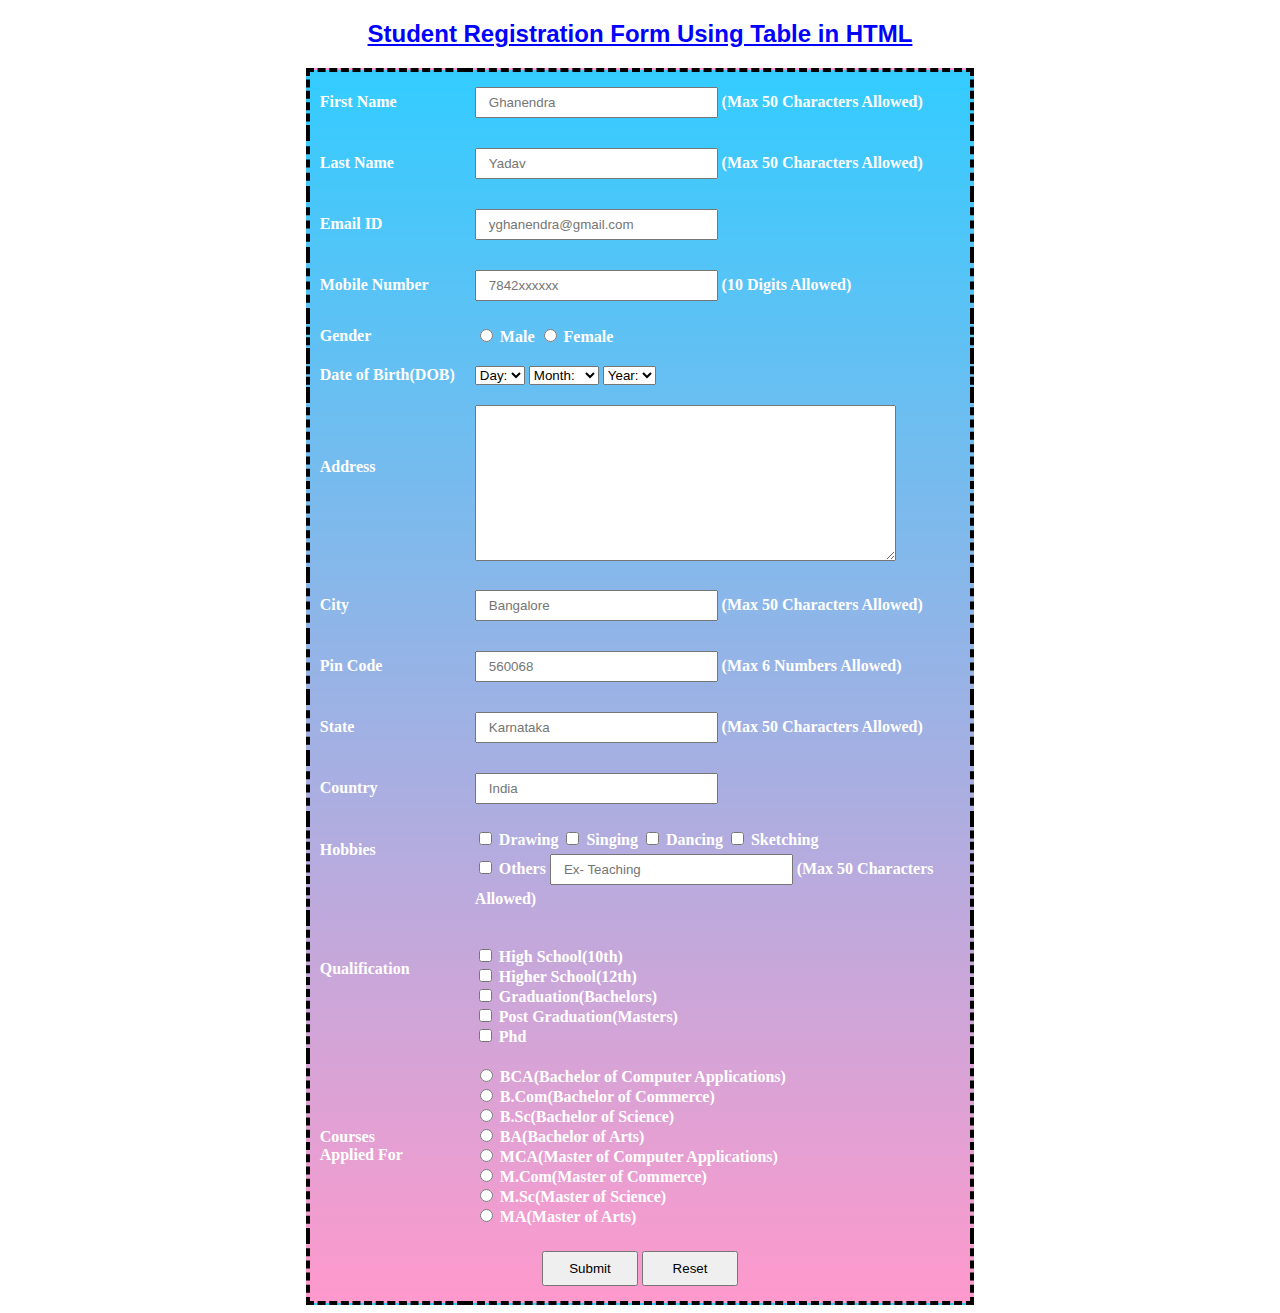
<file: student.html>
<!DOCTYPE html>
<html lang="en">
<head>
    <meta charset="UTF-8">
    <meta name="viewport" content="width=device-width, initial-scale=1.0">
    <title>Document</title>
</head>
<body>
    
</body>
</html>

<html>
<head>
<title>Student Registration Form Using Table in HTML</title>
<style>
   
h2{
 font-family: Sans-serif; 
 font-size: 24px;     
 font-style: normal; 
 font-weight: bold; 
 color: blue;
 text-align: center; 
 text-decoration: underline
}
table{
 font-family: verdana; 
 color:white; 
 font-size: 16px; 
 font-style: normal;
 font-weight: bold;
 background: linear-gradient(to bottom, #33ccff 0%, #ff99cc 100%);  
 border-collapse: collapse; 
 border: 4px solid #000000;
 border-style: dashed;
  
}
table.inner{
 border: 10px
}
input[type=text], input[type=email], input[type=number]{
 width: 50%;
 padding: 6px 12px;
 margin: 5px 0;
 box-sizing: border-box;
}
input[type=submit], input[type=reset]{
 width: 15%;
 padding: 8px 12px;
 margin: 5px 0;
 box-sizing: border-box;
}
</style>
</head>
<body>
<h2>Student Registration Form Using Table in HTML</h3>
<table align="center" cellpadding = "10">
<!--------------------- First Name ------------------------------------------>
<tr>
<td>First Name</td>
<td><input type="text" name="FirstName" maxlength="50" placeholder="Ghanendra" />
(Max 50 Characters Allowed)
</td>
</tr>
<!------------------------ Last Name --------------------------------------->
<tr>
<td>Last Name</td>
<td><input type="text" name="LastName" maxlength="50" placeholder="Yadav"/>
(Max 50 Characters Allowed)
</td>
</tr>
<!-------------------------- Email ID ------------------------------------->
<tr>
<td>Email ID</td>
<td><input type="email" name="EmailID" maxlength="100" placeholder="yghanendra@gmail.com"/></td>
</tr>
<!-------------------------- Mobile Number ------------------------------------->
<tr>
<td>Mobile Number</td>
<td>
<input type="text" name="MobileNumber" maxlength="10" placeholder="7842xxxxxx"/>
(10 Digits Allowed)
</td>
</tr>
<!---------------------- Gender ------------------------------------->
<tr>
<td>Gender</td>
<td>
<input type="radio" name="Gender" value="Male" />
Male
<input type="radio" name="Gender" value="Female" />
Female
</td>
</tr>
<!--------------------------Date Of Birth----------------------------------->
<tr>
<td>Date of Birth(DOB)</td>
<td>
<select name="BirthDay" id="Birthday_Day">
<option value="-1">Day:</option>
<option value="1">1</option>
<option value="2">2</option>
<option value="3">3</option>
<option value="4">4</option>
<option value="5">5</option>
<option value="6">6</option>
<option value="7">7</option>
<option value="8">8</option>
<option value="9">9</option>
<option value="10">10</option>
<option value="11">11</option>
<option value="12">12</option>
<option value="13">13</option>
<option value="14">14</option>
<option value="15">15</option>
<option value="16">16</option>
<option value="17">17</option>
<option value="18">18</option>
<option value="19">19</option>
<option value="20">20</option>
<option value="21">21</option>
<option value="22">22</option>
<option value="23">23</option>
<option value="24">24</option>
<option value="25">25</option>
<option value="26">26</option>
<option value="27">27</option>
<option value="28">28</option>
<option value="29">29</option>
<option value="30">30</option>
<option value="31">31</option>
</select>
<select name="BirthdayMonth" id="Birthday_Month">
<option value="-1">Month:</option>
<option value="January">Jan(1)</option>
<option value="February">Feb(2)</option>
<option value="March">Mar(3)</option>
<option value="April">Apr(4)</option>
<option value="May">May(5)</option>
<option value="June">Jun(6)</option>
<option value="July">Jul(7)</option>
<option value="August">Aug(8)</option>
<option value="September">Sep(9)</option>
<option value="October">Oct(10)</option>
<option value="November">Nov(11)</option>
<option value="December">Dec(12)</option>
</select>
<select name="BirthdayYear" id="Birthday_Year">
<option value="-1">Year:</option>
<option value="2019">2019</option>
<option value="2018">2018</option>
<option value="2017">2017</option>
<option value="2016">2016</option>
<option value="2015">2015</option>
<option value="2014">2014</option>
<option value="2013">2013</option>
<option value="2012">2012</option>
<option value="2011">2011</option>
<option value="2010">2010</option>
<option value="2009">2009</option>
<option value="2008">2008</option>
<option value="2007">2007</option>
<option value="2006">2006</option>
<option value="2005">2005</option>
<option value="2004">2004</option>
<option value="2003">2003</option>
<option value="2002">2002</option>
<option value="2001">2001</option>
<option value="2000">2000</option>
<option value="1999">1999</option>
<option value="1998">1998</option>
<option value="1997">1997</option>
<option value="1996">1996</option>
<option value="1995">1995</option>
<option value="1994">1994</option>
<option value="1993">1993</option>
<option value="1992">1992</option>
<option value="1991">1991</option>
<option value="1990">1990</option>
<option value="1989">1989</option>
<option value="1988">1988</option>
<option value="1987">1987</option>
<option value="1986">1986</option>
<option value="1985">1985</option>
<option value="1984">1984</option>
<option value="1983">1983</option>
<option value="1982">1982</option>
<option value="1981">1981</option>
<option value="1980">1980</option>
</select>
</td>
</tr>
<!------------------------- Address ---------------------------------->
<tr>
<td>Address<br /><br /><br /></td>
<td><textarea name="Address" rows="10" cols="50"></textarea></td>
</tr>
<!-------------------------- City ------------------------------------->
<tr>
<td>City</td>
<td><input type="text" name="City" maxlength="50" placeholder="Bangalore"/>
(Max 50 Characters Allowed)
</td>
</tr>
<!----- -------------------- Pin Code-------------------------------------->
<tr>
<td>Pin Code</td>
<td><input type="Number" name="PinCode" maxlength="6" placeholder="560068"/>
(Max 6 Numbers Allowed)
</td>
</tr>
<!---------------------------- State ----------------------------------->
<tr>
<td>State</td>
<td><input type="text" name="State" maxlength="50" placeholder="Karnataka"/>
(Max 50 Characters Allowed)
</td>
</tr>
<!------------------------------ Country --------------------------------->
<tr>
<td>Country</td>
<td><input type="text" name="Country" placeholder="India" /></td>
</tr>
<!------------------------- Hobbies -------------------------------------->
<tr>
<td>Hobbies <br /><br /><br /></td>
<td>
<input type="checkbox" name="HobbyDrawing" value="Drawing" />
Drawing
<input type="checkbox" name="HobbySinging" value="Singing" />
Singing
<input type="checkbox" name="HobbyDancing" value="Dancing" />
Dancing
<input type="checkbox" name="HobbyCooking" value="Cooking" />
Sketching
<br />
<input type="checkbox" name="HobbyOther" value="Other">
Others
<input type="text" name="Other_Hobby" maxlength="50" placeholder="Ex- Teaching" />
(Max 50 Characters Allowed)
</td>
</tr>
<!-----------------------Qualification---------------------------------------->
<tr>
<td>Qualification <br /><br /><br /></td>
<td>
<br/>
<input type="checkbox" name="HighSchool" value="High School" />
High School(10th)<br>
<input type="checkbox" name="HigherSchool" value="Higher School" />
Higher School(12th)<br/>
<input type="checkbox" name="Graduation" value="Graduation" />
Graduation(Bachelors)<br/>
<input type="checkbox" name="PostGraduation" value="Post Graduation" />
Post Graduation(Masters)<br/>
<input type="checkbox" name="Phd" value="Phd">
Phd
</td>
</tr>
<!---------------------------- Courses ----------------------------------->
<tr>
<td>Courses<br />Applied For</td>
<td>
<input type="radio" name="CourseBCA" value="BCA">
BCA(Bachelor of Computer Applications)<br>
<input type="radio" name="CourseBCom" value="B.Com">
B.Com(Bachelor of Commerce)<br>
<input type="radio" name="CourseBSc" value="B.Sc">
B.Sc(Bachelor of Science)<br>
<input type="radio" name="CourseBA" value="B.A">
BA(Bachelor of Arts)<br>
<input type="radio" name="CourseMCA" value="BCA">
MCA(Master of Computer Applications)<br>
<input type="radio" name="CourseMCom" value="B.Com">
M.Com(Master of Commerce)<br>
<input type="radio" name="CourseMSc" value="B.Sc">
M.Sc(Master of Science)<br>
<input type="radio" name="CourseMA" value="B.A">
MA(Master of Arts)<br>
</td>
</tr>
<!----------------------- Submit and Reset ------------------------------->
<tr>
<td colspan="2" align="center">
<input type="submit" value="Submit">
<input type="reset" value="Reset">
</td>
</tr>
</table>
</form>
</body>
</html>
</file>
<file: blast.css>
/* General styles */
body {
    margin: 0;
    height: 100vh;
    background: radial-gradient(circle, #1a2a6c, #b21f1f, #fdbb2d);
    overflow: hidden;
    cursor: pointer;
    display: flex;
    justify-content: center;
    align-items: center;
    font-family: Arial, sans-serif;
    color: white;
    text-align: center;
}

h1 {
    position: absolute;
    top: 10%;
    font-size: 2em;
    animation: fadeIn 3s infinite alternate;
}

@keyframes fadeIn {
    0% { opacity: 1; }
    100% { opacity: 0.6; }
}

/* Particle styles */
.particle {
    position: absolute;
    width: 10px;
    height: 10px;
    background: white;
    border-radius: 50%;
    opacity: 1;
    pointer-events: none;
    animation: moveParticle 1s ease-out forwards;
}

/* Keyframes for particle movement */
@keyframes moveParticle {
    0% {
        transform: scale(1);
    }
    100% {
        transform: translate(var(--x), var(--y)) scale(0);
        opacity: 0;
    }
}
</file>
<file: styles.css>
/* General styles */
body {
    margin: 0;
    background: linear-gradient(to bottom, #000428, #004e92);
    display: flex;
    justify-content: center;
    align-items: center;
    height: 100vh;
    overflow: hidden;
    font-family: Arial, sans-serif;
}

.space {
    position: relative;
    width: 300px;
    height: 300px;
}

/* Planet styles */
.planet {
    width: 150px;
    height: 150px;
    background: radial-gradient(circle, #1c77c3, #134e96);
    border-radius: 50%;
    box-shadow: 0 0 30px rgba(28, 119, 195, 0.5);
    position: absolute;
    top: 50%;
    left: 50%;
    transform: translate(-50%, -50%);
}

/* Planet's ring */
.ring {
    position: absolute;
    width: 180px;
    height: 20px;
    background: rgba(255, 255, 255, 0.3);
    border-radius: 50%;
    top: 50%;
    left: 50%;
    transform: translate(-50%, -50%) rotate(45deg);
    box-shadow: 0 0 10px rgba(255, 255, 255, 0.2);
}

/* Satellite orbit */
.satellite {
    width: 20px;
    height: 20px;
    background: #fff;
    border-radius: 50%;
    position: absolute;
    top: -30px;
    left: 50%;
    transform: translate(-50%, 0);
    animation: orbit 5s linear infinite;
    box-shadow: 0 0 10px rgba(255, 255, 255, 0.8);
}

/* Orbit animation */
@keyframes orbit {
    from {
        transform: rotate(0deg) translateX(150px) rotate(0deg);
    }
    to {
        transform: rotate(360deg) translateX(150px) rotate(-360deg);
    }
}
</file>
